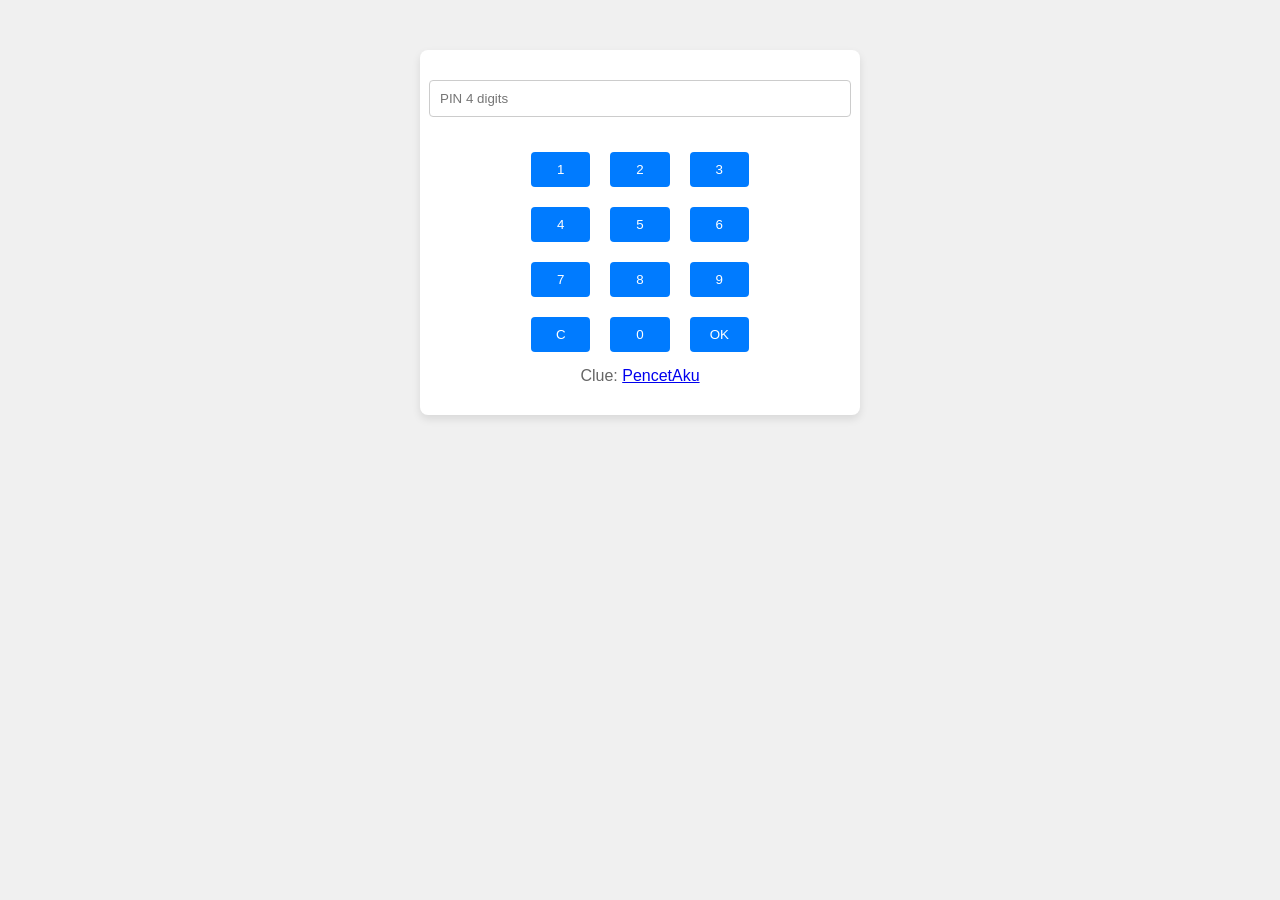
<file: index.html>
<!DOCTYPE html>
<html lang="en">
<head>
    <meta charset="UTF-8">
    <meta name="viewport" content="width=device-width, initial-scale=1.0">
    <title>Stupid Page</title>
    <link rel="stylesheet" href="assets/css/style.css">
</head>
<body>
    <div class="card">
        <h1>Im still and will always waiting for you... Tasya 🙂</h1>
        <p>congrats u solved my mini puzzle</p>
        <p>Im sorry, but i cant just let you go.</p>
        <p>Think again do you really let a stupid friend group ruin our relationship?</p>
        <p>And i believe that people can change their mind at all things, especially you.</p>
        <p>We can go through all of the obstacle <strong>Together</strong></p>
        <p>This button will not go anywhere.</p>
        <button onclick="window.location.href='https://wa.me/6285169935767?text=I%20changed%20my%20mind%20and%20im%20back%20for%20you'">
    Back To Me
</button>
        <p>When you are ready to come back to me
           just click the button and <strong>I will be always here waiting for you.</strong>
        </p>
        <p>If you really looking for full family of Christian it is your choice, but if you changed your mind just remember this button exist.</p>
    </div>

    <div class="idk">
        <p>I regret my faults if i had it and I miss you so much, Tasya.</p>
        <p>I will try anything to get you back.</p>
        <a href="https://bustedhalo.com/ministry-resources/what-does-the-catholic-church-have-to-say-about-a-catholic-dating-a-christian-of-another-denomination/">Catholic can marry a Christian</a>
    </div>

    <script>
        if (localStorage.getItem('isLoggedIn') !== 'true') {
            window.location.href = 'login/login.html';
        }
    </script>
</body>
</html>
</file>
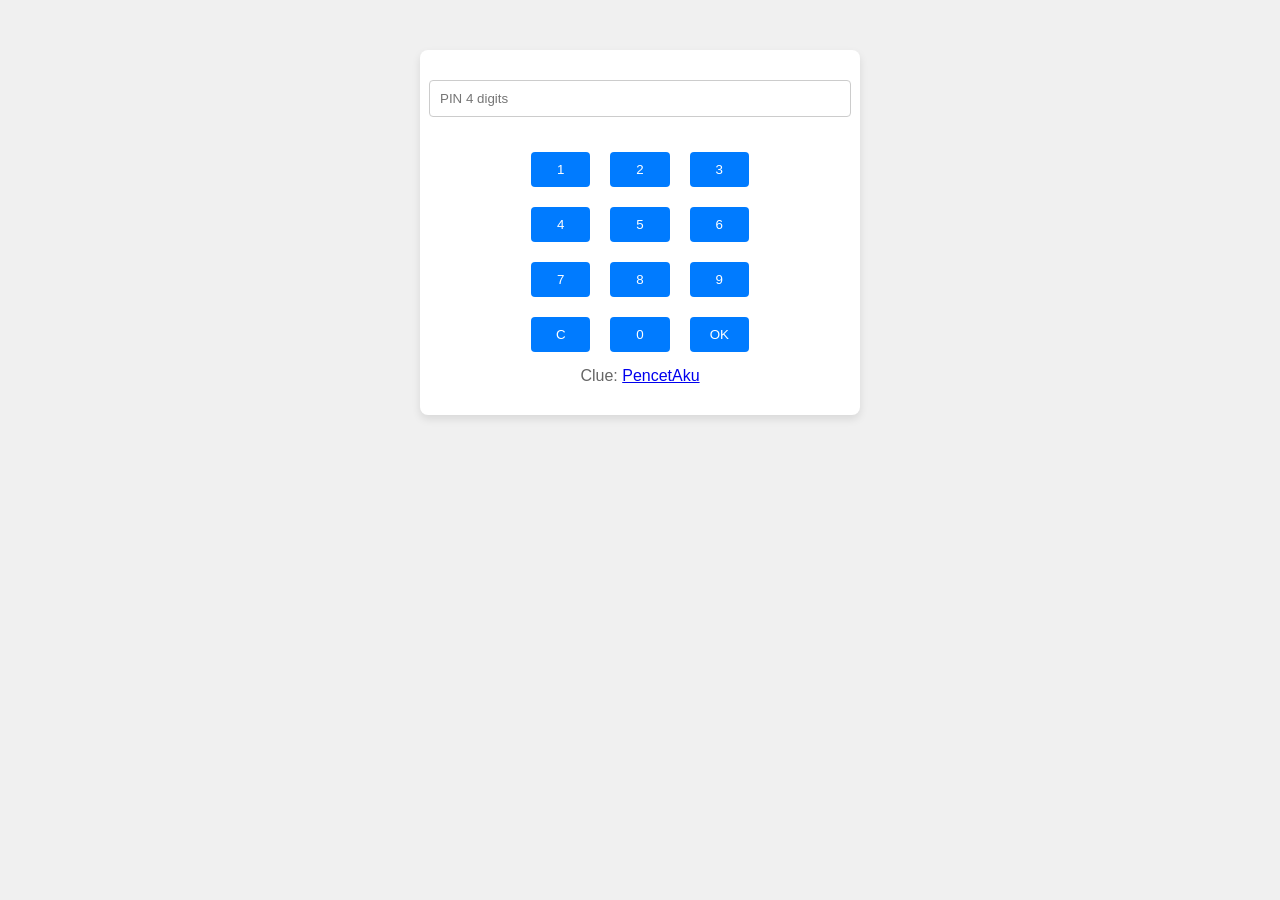
<file: login/login.html>
<!DOCTYPE html>
<html lang="en">
<head>
    <meta charset="UTF-8">
    <meta name="viewport" content="width=device-width, initial-scale=1.0">
    <title>PIN</title>
    <link rel="stylesheet" href="../assets/css/login.css">
</head>
<body>
    <div class="pinCard">
        <input type="password" id="pinInput" maxlength="4" placeholder="PIN 4 digits">
        <div class="keys">
            <button onclick="appendDigit('1')">1</button>
            <button onclick="appendDigit('2')">2</button>
            <button onclick="appendDigit('3')">3</button>
            <button onclick="appendDigit('4')">4</button>
            <button onclick="appendDigit('5')">5</button>
            <button onclick="appendDigit('6')">6</button>
            <button onclick="appendDigit('7')">7</button>
            <button onclick="appendDigit('8')">8</button>
            <button onclick="appendDigit('9')">9</button>
            <button onclick="clearInput()">C</button>
            <button onclick="appendDigit('0')">0</button>
            <button onclick="submitPin()">OK</button>
        </div>
        <div id="pinResult">

        </div>
        <p>Clue: <a href="../pin/pin.html">PencetAku</a></p>

    </div>
        <script>
            function appendDigit(digit) {
                const pinInput = document.getElementById('pinInput');
                if (pinInput.value.length < 4) {
                    pinInput.value += digit;
                }
            }

            function clearInput() {
                document.getElementById('pinInput').value = '';
            }

            function submitPin() {
                const resultMsg = document.getElementById('pinResult');
                const pin = document.getElementById('pinInput').value;
                if (pin === '0824') {
                    localStorage.setItem('isLoggedIn', 'true');
                    window.location.href = '../index.html';
                } else {
                    resultMsg.innerHTML = '<p>PIN salah! Coba lagi.</p>';
                    clearInput();
                }
            }
        </script>
</body>
</html>
</file>
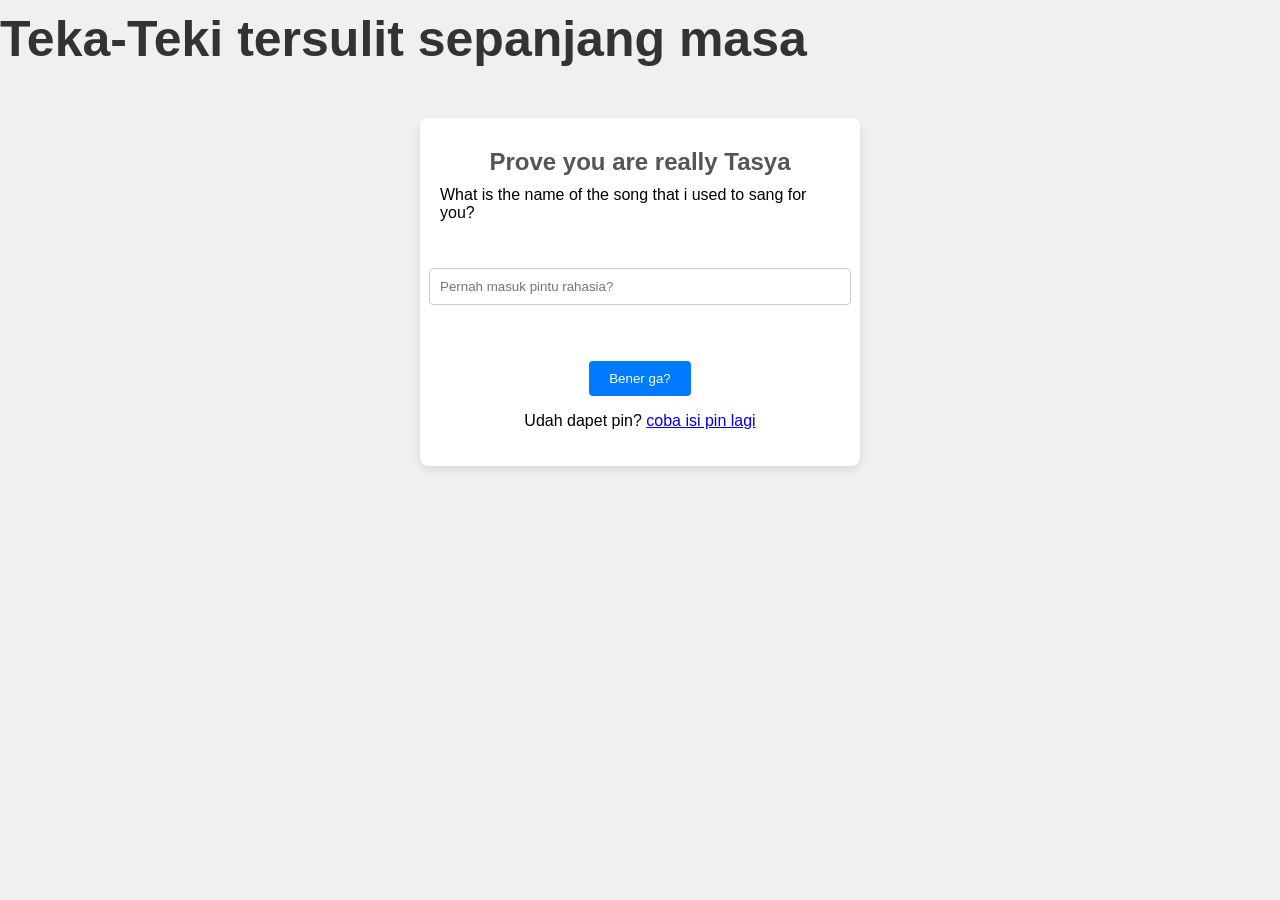
<file: pin/pin.html>
<!DOCTYPE html>
<html lang="en">
<head>
    <meta charset="UTF-8">
    <meta name="viewport" content="width=device-width, initial-scale=1.0">
    <title>Verification</title>
    <link rel="stylesheet" href="../assets/css/pin.css">
</head>
<body>
    <h1>Teka-Teki tersulit sepanjang masa</h1>
    <div class="verificationCard">
        <h2>Prove you are really Tasya</h2>
        <label for="songInput">What is the name of the song that i used to sang for you?</label><br><br>
        <input type="text" id="songInput" name="songInput" placeholder="Pernah masuk pintu rahasia?">
        <div id="verificationResult">

        </div>
        <br><br>
        <button onclick="checkAnswer()">Bener ga?</button>
        <p>Udah dapet pin? <a href="../login/login.html">coba isi pin lagi</a></p>
    </div>

    <script>
        function checkAnswer() {
            const answer = document.getElementById('songInput').value.trim().toLowerCase();
            const resultMsg = document.getElementById('verificationResult');
            if (answer === 'secret doors' || answer === 'Secret Doors' || answer === 'secret door' || answer === 'Secret Door' || answer === 'secret Door' || answer === 'Secret doors' || answer === 'secret Doors') {
                verificationResult.innerHTML = '<p>PIN: 0824</p>';
            } else {
                resultMsg.innerHTML = '<p>Jawaban salah! Coba lagi.</p>';
            }
        }
    </script>
</body>
</html>
</file>
<file: assets/css/style.css>
body {
    background-color: #f0f0f0;
    font-family: Arial, sans-serif;
}
.card {
    background-color: #fff;
    border-radius: 8px;
    box-shadow: 0 4px 8px rgba(0, 0, 0, 0.1);
    padding: 20px;
    max-width: 400px;
    margin: 50px auto;
    text-align: center;
}
.card h1 {
    color: #333;
}
.card p {
    color: #666;
    margin: 10px 0;
}  
.card button {
    background-color: #007BFF;
    color: #fff;
    border: none;
    padding: 10px 20px;
    border-radius: 4px;
    cursor: pointer;
    font-size: 16px;
}
.card button:hover {
    background-color: #0056b3;
}
.idk {
    background-color: #fff;
    border-radius: 8px;
    box-shadow: 0 4px 8px rgba(0, 0, 0, 0.1);
    padding: 20px;
    max-width: 400px;
    margin: 20px auto;
    text-align: center;
}
.idk p {
    color: #666;
    margin: 10px 0;
}
</file>
<file: assets/css/login.css>
body {
    font-family: Arial, sans-serif;
    background-color: #f0f0f0;
    margin: 0;
    padding: 0;
}
.pinCard {
    background-color: #fff;
    border-radius: 8px;
    box-shadow: 0 4px 8px rgba(0, 0, 0, 0.1);
    padding: 20px;
    max-width: 400px;
    margin: 50px auto;
    display: flex;
    flex-direction: column;
    align-items: center;
}
.keys {
    display: grid;
    grid-template-columns: repeat(3, 1fr);
    gap: 10px;
    margin-top: 20px;
}
.keys button {
    background-color: #007bff;
    color: #fff;
    border: none;
    padding: 10px 20px;
    margin: 5px;
    cursor: pointer;
    border-radius: 4px;
}
.keys button:hover {
    background-color: #0056b3;
}
.keys button:active {
    background-color: #004080;
}
.pinCard p {
    color: #666;
    margin: 10px 0;
}
.pinCard input {
    width: 100%;
    padding: 10px;
    margin: 10px 0;
    border: 1px solid #ccc;
    border-radius: 4px;
}
</file>
<file: assets/css/pin.css>
body {
    font-family: Arial, sans-serif;
    background-color: #f0f0f0;
    margin: 0;
    padding: 0;
}
.verificationCard {
    background-color: #fff;
    border-radius: 8px;
    box-shadow: 0 4px 8px rgba(0, 0, 0, 0.1);
    padding: 20px;
    max-width: 400px;
    margin: 50px auto;
    display: flex;
    flex-direction: column;
    align-items: center;
}
h1 {
    color: #333;
}
h2 {
    color: #555;
}
h1, h2 {
    margin: 10px 0;
}
h1 {
    font-size: 50px;
}
.verificationCard input[type="text"] {
    width: 100%;
    padding: 10px;
    margin: 10px 0;
    border: 1px solid #ccc;
    border-radius: 4px;
}
.verificationCard button {
    background-color: #007bff;
    color: #fff;
    border: none;
    padding: 10px 20px;
    cursor: pointer;
    border-radius: 4px;
}
.verificationCard button:hover {
    background-color: #0056b3;
}
#verificationResult {
    margin-top: 10px;
    font-weight: bold;
}
</file>
